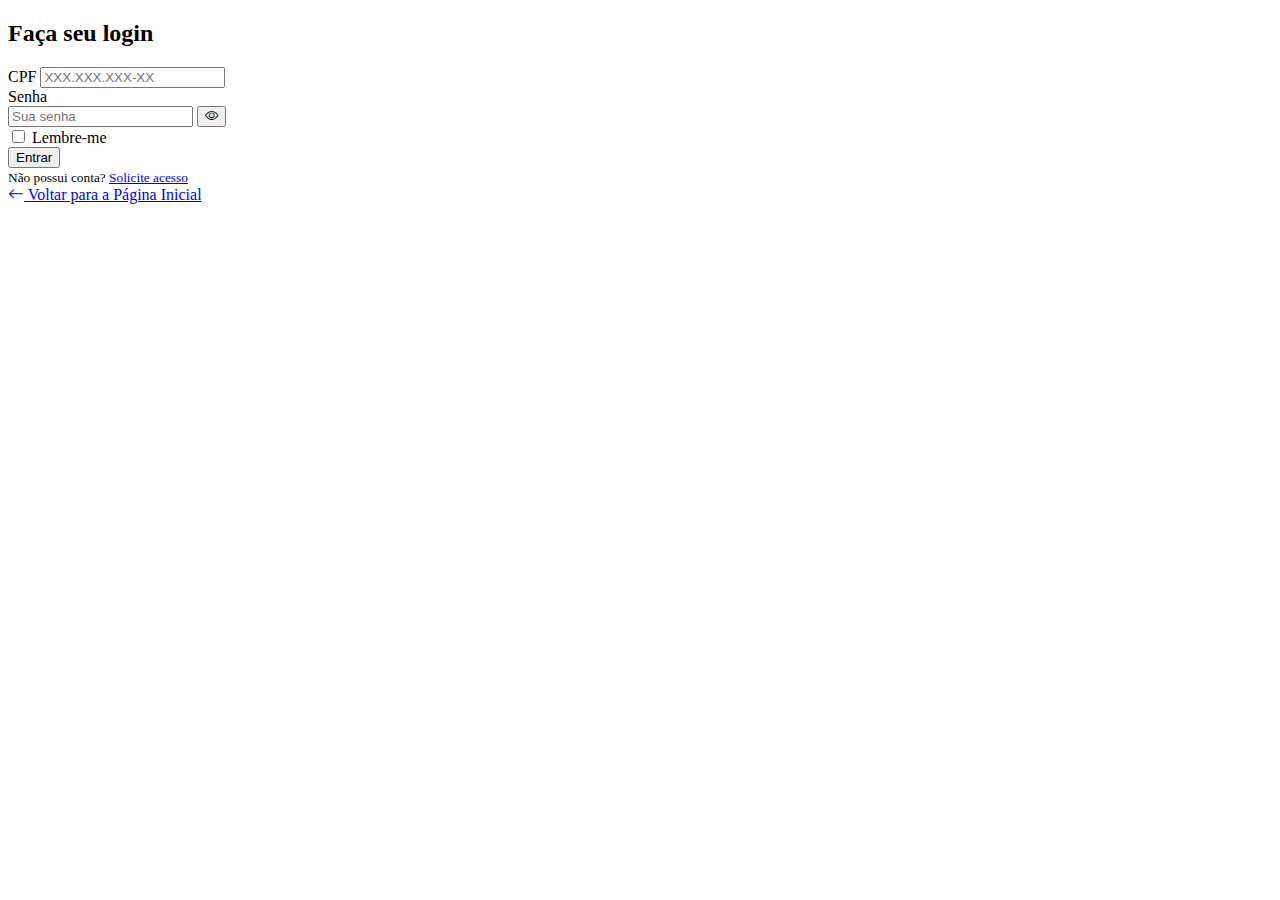
<file: src/main/resources/index.html>
<!DOCTYPE html>
<html lang="pt-br">

<head>
    <meta charset="UTF-8">
    <meta name="viewport" content="width=device-width, initial-scale=1.0">
    <title>Login - FGTAS</title>
    <link href="https://cdn.jsdelivr.net/npm/bootstrap@5.3.6/dist/css/bootstrap.min.css" rel="stylesheet"
          integrity="sha384-4Q6Gf2aSP4eDXB8Miphtr37CMZZQ5oXLH2yaXMJ2w8e2ZtHTl7GptT4jmndRuHDT" crossorigin="anonymous">
    <link rel="stylesheet" href="https://cdn.jsdelivr.net/npm/bootstrap-icons@1.11.3/font/bootstrap-icons.min.css">


</head>


<body>

<div class="min-vh-100 d-flex align-items-center">
    <div class="container">
        <div class="row justify-content-center">
            <div class="col-md-6 col-lg-4">
                <div class="card shadow-sm">
                    <div class="card-body p-4">

                        <div class="text-center mb-4">
                            <h2 id="intro">Faça seu login</h2>
                        </div>


                        <form id="loginForm" method="post">
                            <div class="mb-3">
                                <label for="loginCPF" class="form-label">CPF</label>
                                <input type="text" class="form-control" id="loginCPF" placeholder="XXX.XXX.XXX-XX"
                                       maxlength="11" required>
                            </div>
                            <div class="w-100">
                                <span id="loginAlerta" role="alert"></span>
                            </div>

                            <div class="mb-3">
                                <label for="senha" class="form-label">Senha</label>
                                <div class="input-group">
                                    <input type="password" class="form-control" id="senha" name="senha"
                                           placeholder="Sua senha" autocomplete="current-password" maxlength="8" required>
                                    <button type="button"
                                            class="btn-toggle-senha position-absolute top-50 end-0 translate-middle-y me-2"
                                            id="toggleSenha">
                                        <i class="bi bi-eye" id="iconSenha"></i>
                                    </button>
                                </div>
                            </div>


                            <div class="mb-3 form-check d-none">
                                <input type="checkbox" class="form-check-input" id="remember" name="remember">
                                <label class="form-check-label" for="remember">Lembre-me</label>
                            </div>

                            <button type="submit" id="btnEntrar" class="btn btn-primary w-100">Entrar</button>
                        </form>

                        <div class="text-center mt-4">
                            <small class="text-muted">
                                Não possui conta?
                                <a href="#" class="link-fgtas">Solicite acesso</a>
                            </small>
                        </div>
                        <div class="text-center mt-3">
                            <a href="https://fgtas.rs.gov.br/inicial" class="btn btn-primary">
                                <i class="bi bi-arrow-left"></i> Voltar para a Página Inicial
                            </a>
                        </div>
                    </div>
                </div>
            </div>
        </div>
    </div>
</div>

<script src="https://cdn.jsdelivr.net/npm/bootstrap@5.3.6/dist/js/bootstrap.bundle.min.js"
        integrity="sha384-j1CDi7MgGQ12Z7Qab0qlWQ/Qqz24Gc6BM0thvEMVjHnfYGF0rmFCozFSxQBxwHKO"
        crossorigin="anonymous"></script>
<script src="./scripts/utils.js" defer></script>
<script src="./scripts/alertas.js" defer></script>
<script src="./scripts/validacao.js" defer></script>
<script src="./scripts/login.js" defer></script>

</body>

</html>
</file>
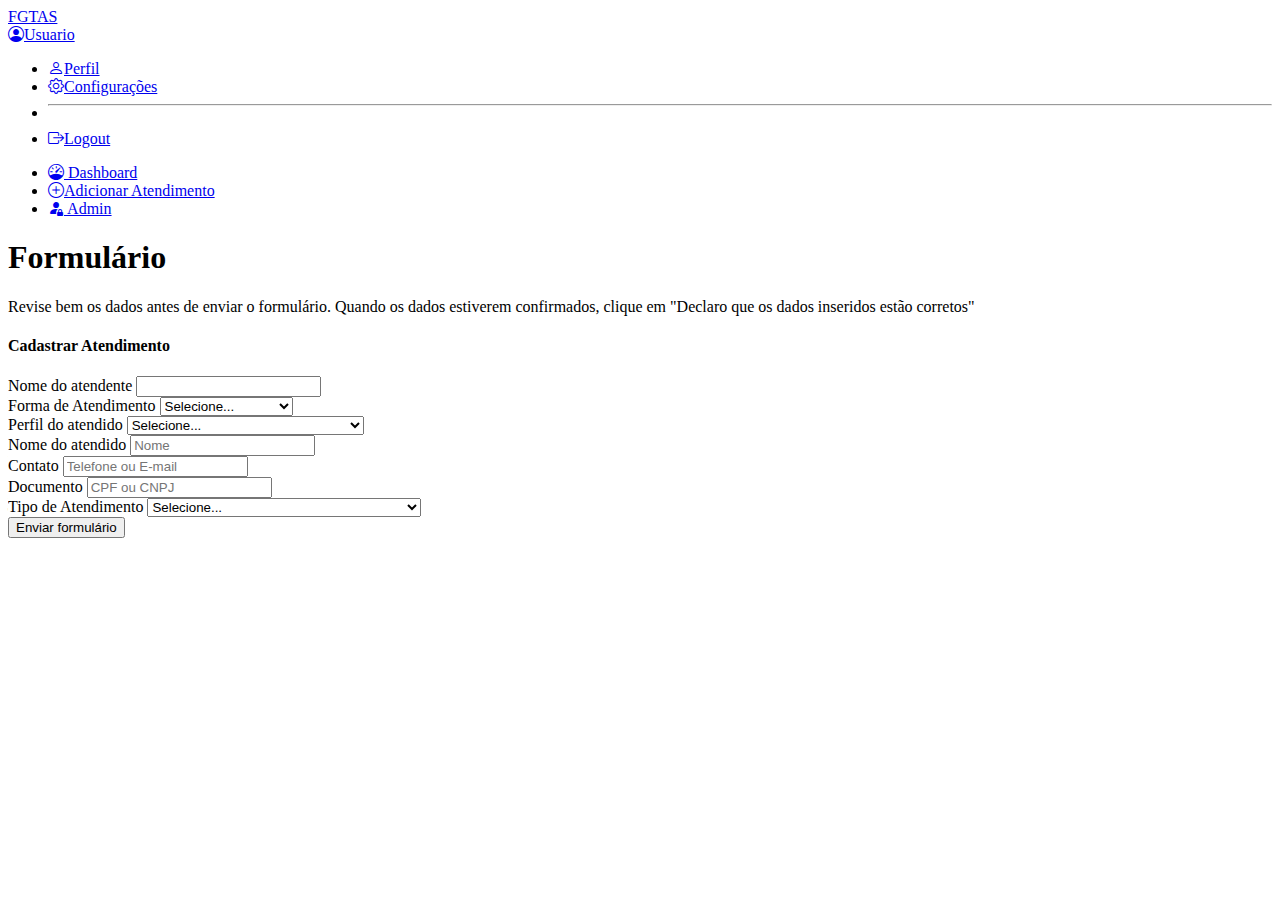
<file: src/main/resources/formulario.html>
<!DOCTYPE html>
<html lang="pt_br">

<head>
    <meta charset="UTF-8">
    <meta name="viewport" content="width=device-width, initial-scale=1.0">
    <link href="https://cdn.jsdelivr.net/npm/bootstrap@5.3.6/dist/css/bootstrap.min.css" rel="stylesheet"
          integrity="sha384-4Q6Gf2aSP4eDXB8Miphtr37CMZZQ5oXLH2yaXMJ2w8e2ZtHTl7GptT4jmndRuHDT" crossorigin="anonymous">
    <link rel="stylesheet" href="https://cdn.jsdelivr.net/npm/bootstrap-icons@1.13.1/font/bootstrap-icons.min.css">
    <title>Atendimentos</title>
</head>


<body>
<!-- Navbar -->
<nav class="navbar navbar-expand-lg navbar-dark bg-primary">
    <div class="container-fluid">
        <a class="navbar-brand fw-bold" href="index.html">FGTAS</a>
        <div class="navbar-nav ms-auto">
            <div class="nav-item dropdown">
                <a class="nav-link dropdown-toggle" href="#" role="button" data-bs-toggle="dropdown">
                    <i class="bi bi-person-circle me-1"></i>Usuario
                </a>
                <ul class="dropdown-menu">
                    <li><a class="dropdown-item" href="#"><i class="bi bi-person me-2"></i>Perfil</a></li>
                    <li><a class="dropdown-item" href="#"><i class="bi bi-gear me-2"></i>Configurações</a></li>
                    <li>
                        <hr class="dropdown-divider">
                    </li>
                    <li><a class="dropdown-item" href="index.html"><i
                            class="bi bi-box-arrow-right me-2"></i>Logout</a></li>
                </ul>
            </div>
        </div>
    </div>
</nav>

<div class="container-fluid">
    <div class="row">
        <!-- Sidebar -->
        <div class="col-md-3 col-lg-2 bg-white shadow-sm min-vh-100">
            <div class="p-3">
                <ul class="nav nav-pills flex-column">
                    <li class="nav-item mb-2">
                        <a class="nav-link" href="#">
                            <i class="bi bi-speedometer"></i> Dashboard
                        </a>
                    </li>
                    <li class="nav-item mb-2">
                        <a class="nav-link active" href="#">
                            <i class="bi bi-plus-circle me-2"></i>Adicionar Atendimento
                        </a>
                    </li>
                    <li class="nav-item mb-2">
                        <a class="nav-link" href="#">
                            <i class="bi bi-person-fill-lock"></i> Admin
                        </a>
                    </li>
                </ul>
            </div>
        </div>



        <!-- ? Conteudo principal vai aqui!!!! -->
        <div class="col-md-9 col-lg-10">
            <div class="p-4">
                <!-- Header -->
                <div class="d-flex justify-content-between align-items-center mb-4">
                    <div>
                        <h1 class="h3 fw-bold">Formulário</h1>
                        <p class="text-muted">Revise bem os dados antes de enviar o formulário. Quando os dados
                            estiverem confirmados, clique em "Declaro que os dados inseridos estão corretos"</p>
                    </div>
                </div>






                <!-- Card com forms -->
                <div class="card">
                    <!-- Card header -->
                    <div class="card-header">
                        <h4>Cadastrar Atendimento</h4>
                    </div>

                    <!-- Card corpo -->
                    <div class="card-body">

                        <form class="row g-3 needs-validation" method="post" id="formularioAtend">
                            <div class="col-md-4">
                                <label for="nomeAtendente" class="form-label">Nome do atendente</label>
                                <input type="text" class="form-control" id="nomeAtendente"
                                       name="identificacaoAtendente" required>
                            </div>

                            <div class="w-100"></div>

                            <!-- Forma de atendimento -->
                            <div class="col-md-3">
                                <label for="formaAtendimento" class="form-label">Forma de Atendimento</label>
                                <select name="formaAtendimento" class="form-select" id="formaAtendimento" required>
                                    <option selected value="">Selecione...</option>
                                    <option value="Presencial">Presencial</option>
                                    <option value="Whatsapp">Whatsapp</option>
                                    <option value="Ligação Telefônica">Ligação Telefônica</option>
                                    <option value="E-mail">E-mail</option>
                                    <option value="Redes Sociais">Redes Sociais</option>
                                    <option value="Teams">Teams</option>
                                </select>
                            </div>

                            <div class="w-100"></div>

                            <!-- Perfil publico -->
                            <div class="col-md-3">
                                <label for="perfilAtendido" class="form-label">Perfil do atendido</label>
                                <select name="perfilPublico" class="form-select" id="perfilAtendido" required>
                                    <option selected value="">Selecione...</option>
                                    <option value="Empregador">Empregador</option>
                                    <option value="Trabalhador">Trabalhador</option>
                                    <option value="Outras Agências">Outras Agências</option>
                                    <option value="ADS">ADS</option>
                                    <option value="Setores da FGTAS">Setores da FGTAS</option>
                                    <option value="Interessado em informações sobre o Mercado de Trabalho">
                                        Interessado no Mercado de trabalho</option>
                                </select>
                            </div>

                            <!-- Informacao adicional de publico -->
                            <div class="col-md-3">
                                <label for="nomeAtendido" class="form-label">Nome do atendido</label>
                                <input type="text" class="form-control" id="nomeAtendido" placeholder="Nome"
                                       name="nomePublico" required>

                            </div>

                            <div class="col-md-3">
                                <label for="contatoAtendido" class="form-label">Contato</label>
                                <input type="text" class="form-control" id="contatoAtendido"
                                       placeholder="Telefone ou E-mail" name="contatoPublico" required>
                            </div>

                            <div class="col-md-3">
                                <label for="documentoAtend" class="form-label">Documento</label>
                                <input type="text" class="form-control" id="documentoAtend"
                                       placeholder="CPF ou CNPJ" name="documentoPublico" required maxlength="14">
                            </div>
                            <span id="alertaDocumento" role="alert"></span>
                            <div class="w-100"></div>

                            <!-- Tipo de Atendimento -->
                            <div class="col-5">
                                <label for="tipoAtendimento" class="form-label">Tipo de Atendimento</label>
                                <select name="tipoAtendimento" class="form-select" id="tipoAtendimento" required>
                                    <option selected value="">Selecione...</option>
                                    <option id="carteira_de_trabalho" value="carteira de trabalho, SD, vagas">
                                        Carteira de Trabalho, SD, Vagas</option>
                                    <option id="programa_gaucho_artesanato" value="programa gaucho de artesanato">
                                        Programa Gaúcho do Artesanato</option>
                                    <option id="vida_centro_humanistico" value="Vida Centro Humanistico">Vida Centro
                                        Humanístico</option>
                                    <option value="orientações sobre empreendedorismo">Orientações sobre
                                        empreendedorismo</option>
                                    <option value="orientações sobre cursos de qualificação">Orientações sobre
                                        cursos de qualificação</option>
                                    <option id="mercado_trabalho" value="informações sobre mercado de trabalho">
                                        Informações sobre o Mercado de Trabalho</option>
                                </select>
                            </div>

                            <!-- Container dinâmico de opções adicionais -->
                            <div class="col-12" id="tipoAtendimentoExtraContainer"></div>

                            <!-- Botão -->
                            <div class="col-12">
                                <button class="btn btn-primary" type="submit" id="btn_enviar">Enviar
                                    formulário</button>
                            </div>
                        </form>
                    </div>
                    <div id="dadosAtendimento" class="col-12">

                    </div>
                </div>

            </div>
        </div>

    </div>
</div>


<script src="https://cdn.jsdelivr.net/npm/bootstrap@5.3.6/dist/js/bootstrap.bundle.min.js"
        integrity="sha384-j1CDi7MgGQ12Z7Qab0qlWQ/Qqz24Gc6BM0thvEMVjHnfYGF0rmFCozFSxQBxwHKO"
        crossorigin="anonymous"></script>
<script src="./scripts/classes/Atendimento.js" defer></script>
<script src="./scripts/utils.js" defer></script>
<script src="./scripts/alertas.js" defer></script>
<script src="./scripts/validacao.js" defer></script>
<script src="./scripts/formulario.js" defer></script>
</body>

</html>
</file>
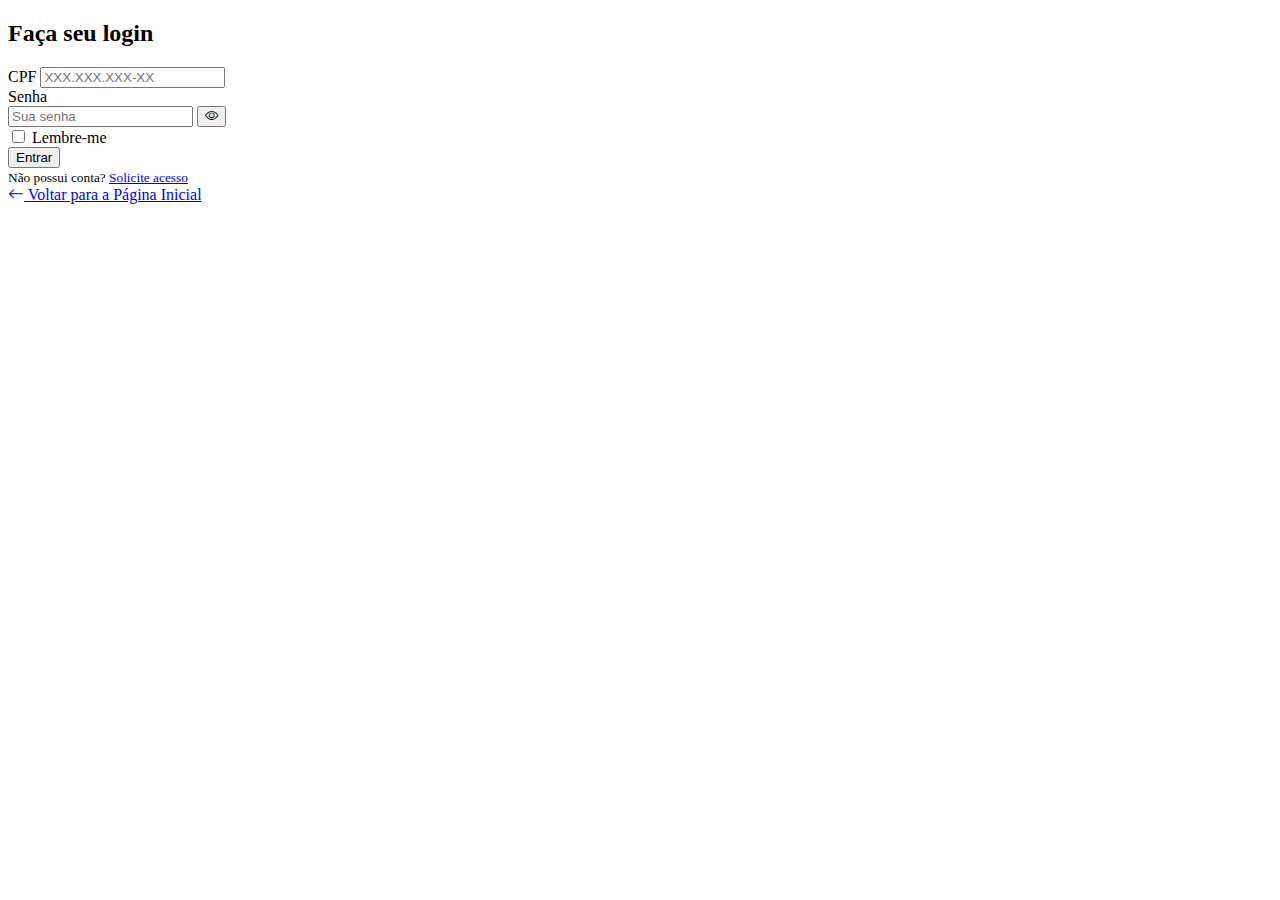
<file: src/main/resources/login.html>
<!DOCTYPE html>
<html lang="pt-br">

<head>
    <meta charset="UTF-8">
    <meta name="viewport" content="width=device-width, initial-scale=1.0">
    <title>Login - FGTAS</title>
    <link href="https://cdn.jsdelivr.net/npm/bootstrap@5.3.6/dist/css/bootstrap.min.css" rel="stylesheet"
          integrity="sha384-4Q6Gf2aSP4eDXB8Miphtr37CMZZQ5oXLH2yaXMJ2w8e2ZtHTl7GptT4jmndRuHDT" crossorigin="anonymous">
    <link rel="stylesheet" href="https://cdn.jsdelivr.net/npm/bootstrap-icons@1.11.3/font/bootstrap-icons.min.css">


</head>


<body>

<div class="min-vh-100 d-flex align-items-center">
    <div class="container">
        <div class="row justify-content-center">
            <div class="col-md-6 col-lg-4">
                <div class="card shadow-sm">
                    <div class="card-body p-4">

                        <div class="text-center mb-4">
                            <h2 id="intro">Faça seu login</h2>
                        </div>


                        <form id="loginForm" method="post">
                            <div class="mb-3">
                                <label for="loginCPF" class="form-label">CPF</label>
                                <input type="text" class="form-control" id="loginCPF" placeholder="XXX.XXX.XXX-XX"
                                       maxlength="11">
                            </div>
                            <div class="w-100">
                                <span id="loginAlerta" role="alert"></span>
                            </div>

                            <div class="mb-3">
                                <label for="senha" class="form-label">Senha</label>
                                <div class="input-group">
                                    <input type="password" class="form-control" id="senha" name="senha"
                                           placeholder="Sua senha" autocomplete="current-password">
                                    <button type="button"
                                            class="btn-toggle-senha position-absolute top-50 end-0 translate-middle-y me-2"
                                            id="toggleSenha">
                                        <i class="bi bi-eye" id="iconSenha"></i>
                                    </button>
                                </div>
                            </div>


                            <div class="mb-3 form-check d-none">
                                <input type="checkbox" class="form-check-input" id="remember" name="remember">
                                <label class="form-check-label" for="remember">Lembre-me</label>
                            </div>

                            <button type="submit" class="btn btn-primary w-100">Entrar</button>
                        </form>

                        <div class="text-center mt-4">
                            <small class="text-muted">
                                Não possui conta?
                                <a href="#" class="link-fgtas">Solicite acesso</a>
                            </small>
                        </div>
                        <div class="text-center mt-3">
                            <a href="https://fgtas.rs.gov.br/inicial" class="btn btn-primary">
                                <i class="bi bi-arrow-left"></i> Voltar para a Página Inicial
                            </a>
                        </div>
                    </div>
                </div>
            </div>
        </div>
    </div>
</div>

<script src="https://cdn.jsdelivr.net/npm/bootstrap@5.3.6/dist/js/bootstrap.bundle.min.js"
        integrity="sha384-j1CDi7MgGQ12Z7Qab0qlWQ/Qqz24Gc6BM0thvEMVjHnfYGF0rmFCozFSxQBxwHKO"
        crossorigin="anonymous"></script>
<script src="./scripts/utils.js" defer></script>
<script src="./scripts/alertas.js" defer></script>
<script src="./scripts/validacao.js" defer></script>
<script src="./scripts/login.js" defer></script>

</body>

</html>
</file>
